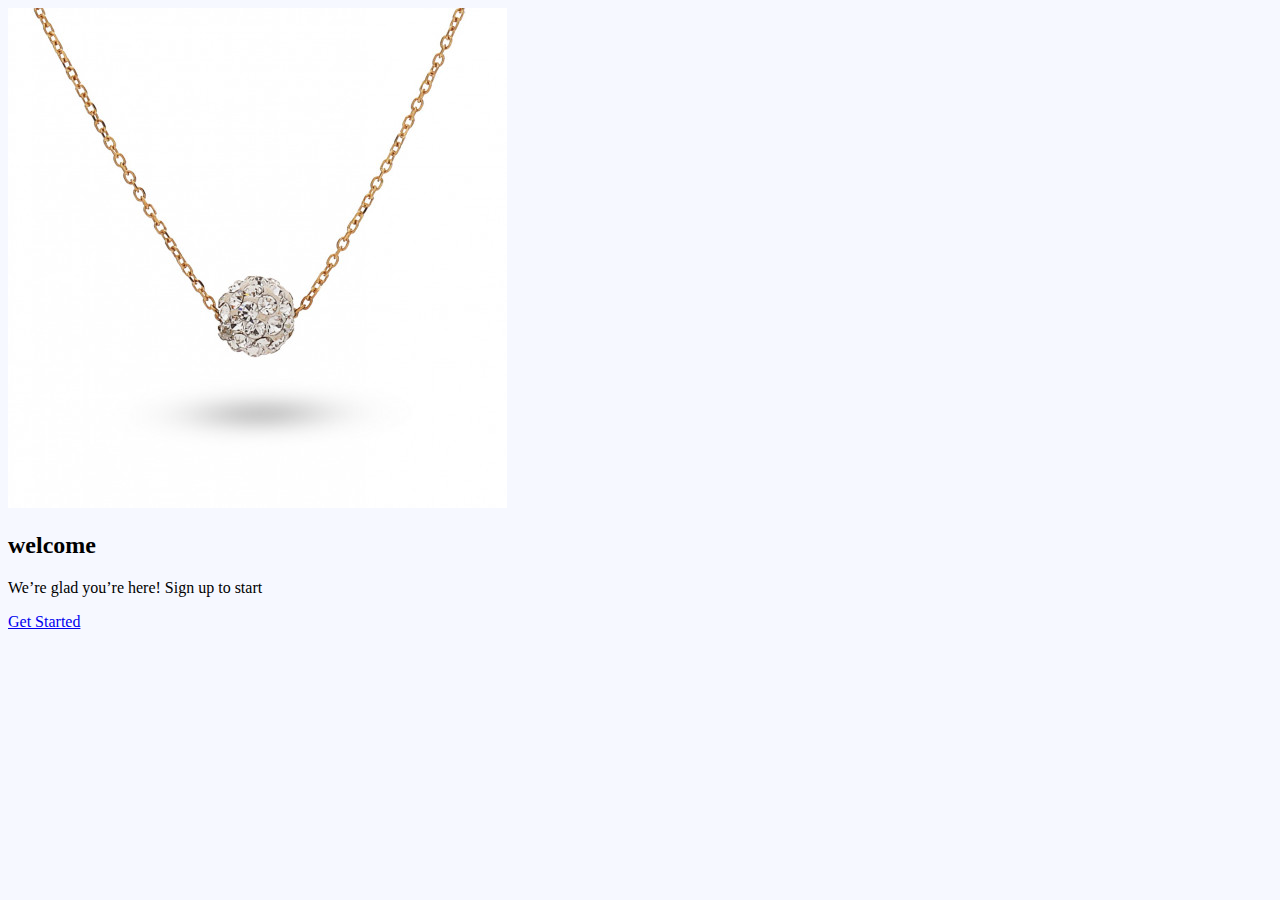
<file: index.html>
<!DOCTYPE html>
<html lang="en">
  <head>
    <meta charset="UTF-8" />
    <meta name="viewport" content="width=device-width, initial-scale=1.0" />
    <title>Document</title>
    <link
      rel="stylesheet"
      href="https://cdnjs.cloudflare.com/ajax/libs/font-awesome/5.15.4/css/all.min.css"
      integrity="sha512-1ycn6IcaQQ40/MKBW2W4Rhis/DbILU74C1vSrLJxCq57o941Ym01SwNsOMqvEBFlcgUa6xLiPY/NS5R+E6ztJQ=="
      crossorigin="anonymous"
      referrerpolicy="no-referrer" />
    <link
      rel="stylesheet"
      href="https://cdn.jsdelivr.net/npm/bootstrap@4.6.2/dist/css/bootstrap.min.css"
      integrity="sha384-xOolHFLEh07PJGoPkLv1IbcEPTNtaed2xpHsD9ESMhqIYd0nLMwNLD69Npy4HI+N"
      crossorigin="anonymous" />
    <link rel="stylesheet" href="css/style.css" />
  </head>
  <body>
    <div class="container">
      <div
        class="row mt-5">
        <div class="col-md-6 d-flex justify-content-center">
          <img class="w-75 rounded" src="img/3123i2lmPiL._AC_SY780_.jpg" alt="" />
        </div>
        <div class="col-md-6 d-flex flex-column justify-content-center w-100">
          <h2 class="text-left">welcome</h2>
          <p class="text-muted">We’re glad you’re here! Sign up to start</p>
          <a class="btn btn-primary btn-block mt-2" href="register.html">Get Started</a>
        </div>
      </div>
    </div>


    <script
      src="https://cdn.jsdelivr.net/npm/jquery@3.5.1/dist/jquery.slim.min.js"
      integrity="sha384-DfXdz2htPH0lsSSs5nCTpuj/zy4C+OGpamoFVy38MVBnE+IbbVYUew+OrCXaRkfj"
      crossorigin="anonymous"></script>
    <script
      src="https://cdn.jsdelivr.net/npm/popper.js@1.16.1/dist/umd/popper.min.js"
      integrity="sha384-9/reFTGAW83EW2RDu2S0VKaIzap3H66lZH81PoYlFhbGU+6BZp6G7niu735Sk7lN"
      crossorigin="anonymous"></script>
    <script
      src="https://cdn.jsdelivr.net/npm/bootstrap@4.6.2/dist/js/bootstrap.min.js"
      integrity="sha384-+sLIOodYLS7CIrQpBjl+C7nPvqq+FbNUBDunl/OZv93DB7Ln/533i8e/mZXLi/P+"
      crossorigin="anonymous"></script>
    <script src="main.js"></script>
  </body>
</html>
</file>
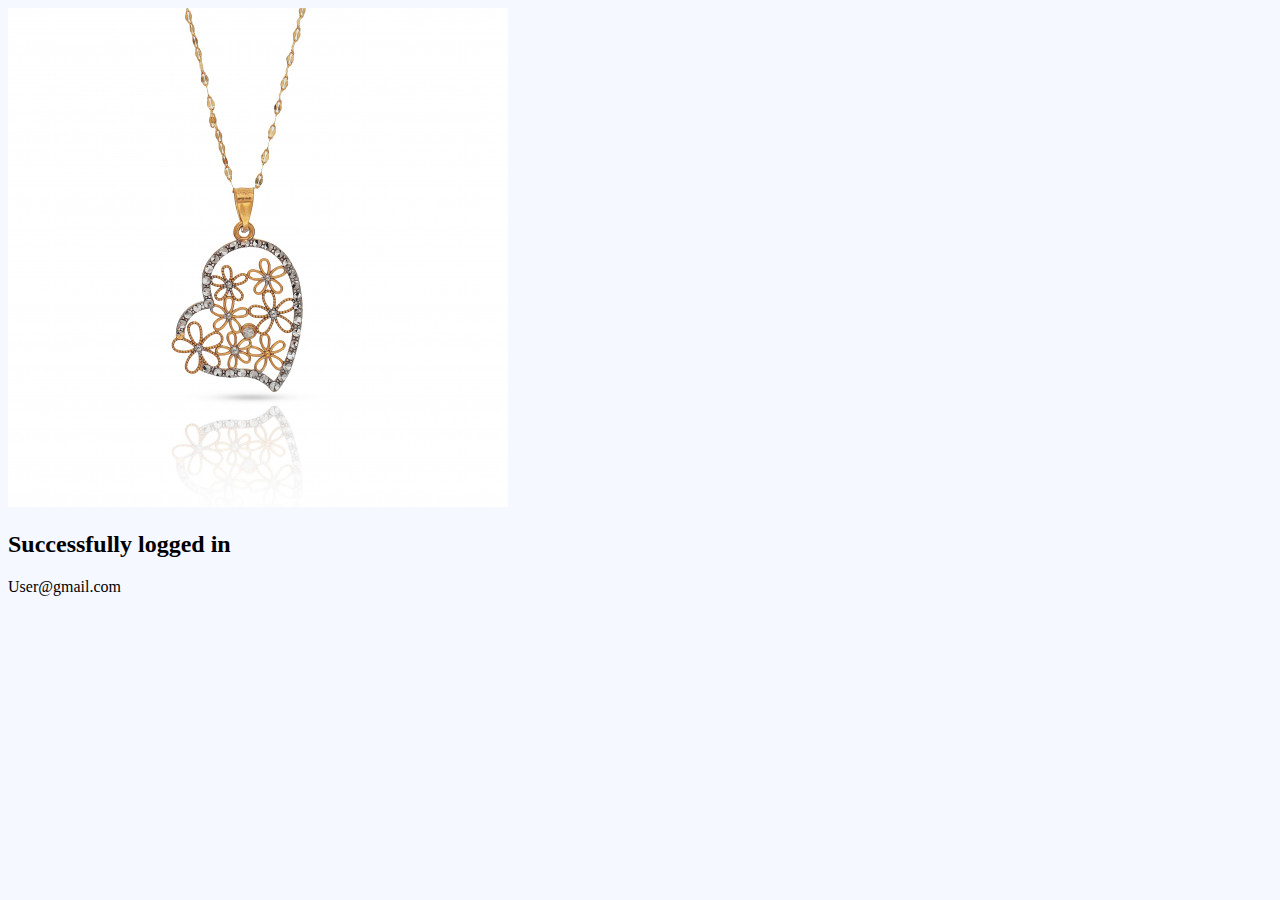
<file: done.html>
<!DOCTYPE html>
<html lang="en">
  <head>
    <meta charset="UTF-8" />
    <meta name="viewport" content="width=device-width, initial-scale=1.0" />
    <title>Document</title>
    <link
      rel="stylesheet"
      href="https://cdnjs.cloudflare.com/ajax/libs/font-awesome/5.15.4/css/all.min.css"
      integrity="sha512-1ycn6IcaQQ40/MKBW2W4Rhis/DbILU74C1vSrLJxCq57o941Ym01SwNsOMqvEBFlcgUa6xLiPY/NS5R+E6ztJQ=="
      crossorigin="anonymous"
      referrerpolicy="no-referrer" />
    <link
      rel="stylesheet"
      href="https://cdn.jsdelivr.net/npm/bootstrap@4.6.2/dist/css/bootstrap.min.css"
      integrity="sha384-xOolHFLEh07PJGoPkLv1IbcEPTNtaed2xpHsD9ESMhqIYd0nLMwNLD69Npy4HI+N"
      crossorigin="anonymous" />
    <link rel="stylesheet" href="css/style.css" />
  </head>
  <body>
    <div class="container">
      <div class="row mt-5">
        <div class="col-md-6 d-flex justify-content-center">
          <img
            class="w-75 rounded"
            src="img/ea2e1cc89fe6186afba2ac5e3a2eebdc.jpg"
            alt="" />
        </div>
        <div
          class="col-md-6 d-flex flex-column justify-content-center w-100 pt-4">
          <h2 class="text-left">Successfully logged in</h2>
          <p class="text-muted">User@gmail.com</p>
        </div>
      </div>
    </div>

    <script
      src="https://cdn.jsdelivr.net/npm/jquery@3.5.1/dist/jquery.slim.min.js"
      integrity="sha384-DfXdz2htPH0lsSSs5nCTpuj/zy4C+OGpamoFVy38MVBnE+IbbVYUew+OrCXaRkfj"
      crossorigin="anonymous"></script>
    <script
      src="https://cdn.jsdelivr.net/npm/popper.js@1.16.1/dist/umd/popper.min.js"
      integrity="sha384-9/reFTGAW83EW2RDu2S0VKaIzap3H66lZH81PoYlFhbGU+6BZp6G7niu735Sk7lN"
      crossorigin="anonymous"></script>
    <script
      src="https://cdn.jsdelivr.net/npm/bootstrap@4.6.2/dist/js/bootstrap.min.js"
      integrity="sha384-+sLIOodYLS7CIrQpBjl+C7nPvqq+FbNUBDunl/OZv93DB7Ln/533i8e/mZXLi/P+"
      crossorigin="anonymous"></script>
    <script src="main.js"></script>
  </body>
</html>
</file>
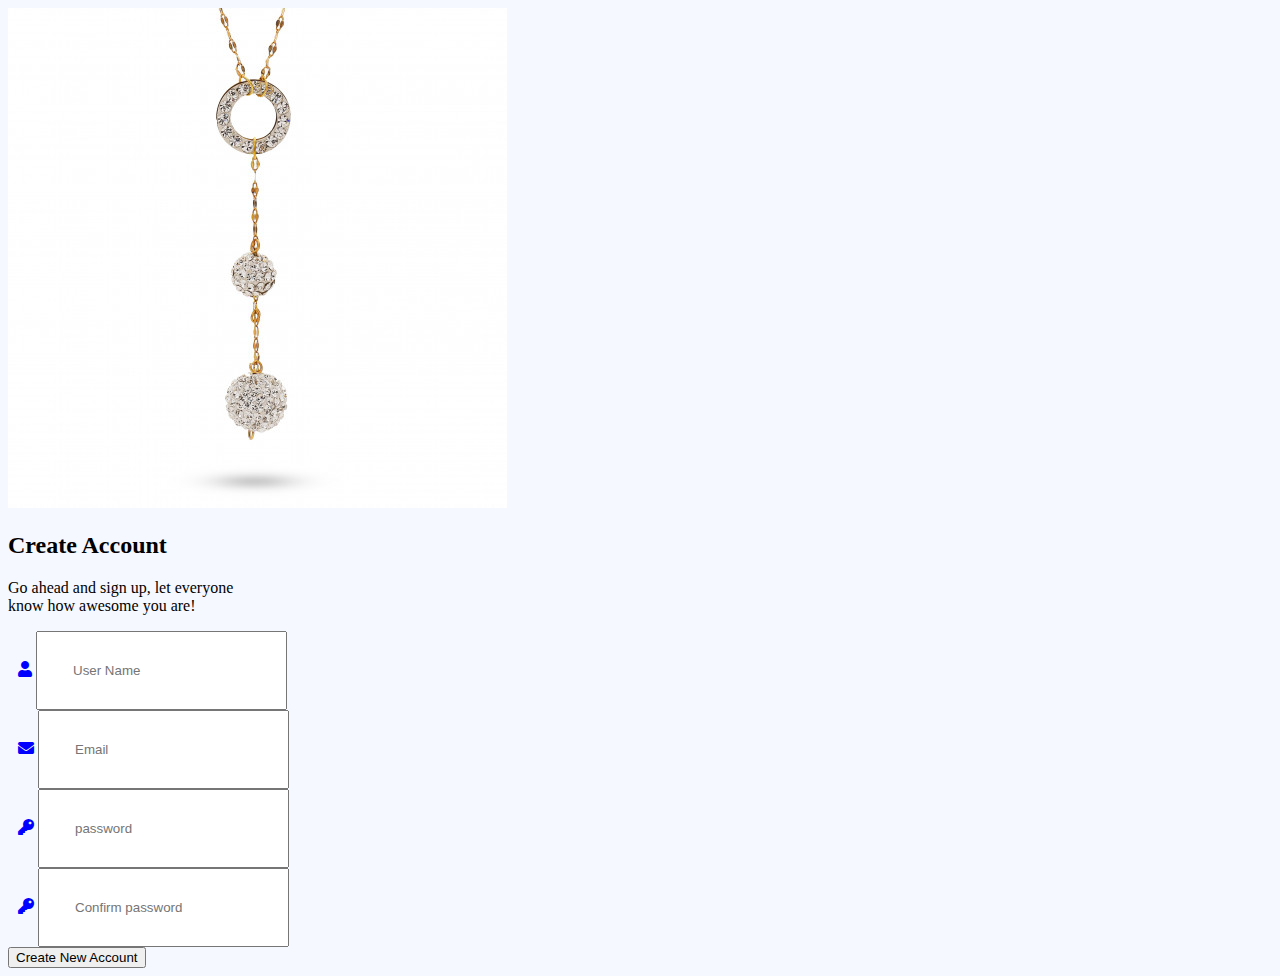
<file: register.html>
<!DOCTYPE html>
<html lang="en">
  <head>
    <meta charset="UTF-8" />
    <meta name="viewport" content="width=device-width, initial-scale=1.0" />
    <title>Document</title>
    <link
      rel="stylesheet"
      href="https://cdnjs.cloudflare.com/ajax/libs/font-awesome/5.15.4/css/all.min.css"
      integrity="sha512-1ycn6IcaQQ40/MKBW2W4Rhis/DbILU74C1vSrLJxCq57o941Ym01SwNsOMqvEBFlcgUa6xLiPY/NS5R+E6ztJQ=="
      crossorigin="anonymous"
      referrerpolicy="no-referrer" />
    <link
      rel="stylesheet"
      href="https://cdn.jsdelivr.net/npm/bootstrap@4.6.2/dist/css/bootstrap.min.css"
      integrity="sha384-xOolHFLEh07PJGoPkLv1IbcEPTNtaed2xpHsD9ESMhqIYd0nLMwNLD69Npy4HI+N"
      crossorigin="anonymous" />
    <link rel="stylesheet" href="css/style.css" />
  </head>
  <body>
    <div class="container">
      <div class="row mt-5">
        <div class="col-md-6 d-flex justify-content-center">
          <img
            class="w-75 rounded"
            src="img/56f58c5bbae6320e1aa5d36445fd722b.jpg"
            alt="" />
        </div>
        <div class="col-md-6 d-flex flex-column justify-content-center w-100">
          <h2 class="text-left">Create Account</h2>
          <p class="text-muted my-2">
            Go ahead and sign up, let everyone <br> know how awesome you are!
          </p>
          <div role="alert" id="demo">
          </div>
          <form class="" action="done.html" onsubmit="return login()">
            <div class="position-realtive mb-3 input">
              <i class="fas fa-user position-absolute"></i>
              <input type="text" class="form-control" placeholder="User Name" name="user name" id="user"/>
            </div>
            <div class="position-realtive mb-3 input">
              <i class="fas fa-envelope position-absolute"></i>
              <input
                type="text"
                class="form-control"
                placeholder="Email"
                name="email" id="email" />
            </div>
            <div class="position-realtive mb-3 input">
              <i class="fas fa-key position-absolute"></i>
              <input
                type="password"
                class="form-control"
                placeholder="password" 
                name="password"
                id="password"/>
            </div>
            <div class="position-realtive mb-3 input">
              <i class="fas fa-key position-absolute"></i>
              <input
                type="password"
                class="form-control"
                placeholder="Confirm password"
                name="confirm"
                id="confirm" />
            </div>
            <input type="submit" value="Create New Account" class="btn btn-primary btn-block">
          </form>
        </div>
      </div>
    </div>

    <script
      src="https://cdn.jsdelivr.net/npm/jquery@3.5.1/dist/jquery.slim.min.js"
      integrity="sha384-DfXdz2htPH0lsSSs5nCTpuj/zy4C+OGpamoFVy38MVBnE+IbbVYUew+OrCXaRkfj"
      crossorigin="anonymous"></script>
    <script
      src="https://cdn.jsdelivr.net/npm/popper.js@1.16.1/dist/umd/popper.min.js"
      integrity="sha384-9/reFTGAW83EW2RDu2S0VKaIzap3H66lZH81PoYlFhbGU+6BZp6G7niu735Sk7lN"
      crossorigin="anonymous"></script>
    <script
      src="https://cdn.jsdelivr.net/npm/bootstrap@4.6.2/dist/js/bootstrap.min.js"
      integrity="sha384-+sLIOodYLS7CIrQpBjl+C7nPvqq+FbNUBDunl/OZv93DB7Ln/533i8e/mZXLi/P+"
      crossorigin="anonymous"></script>
    <script src="main.js"></script>
  </body>
</html>
</file>
<file: css/style.css>
body {
  background-color: #f6f8ff;
}

.input i {
  margin-top: 20px;
  margin-left: 10px;
  color: blue;
}

.input input {
  padding: 30px 35px;
}
</file>
